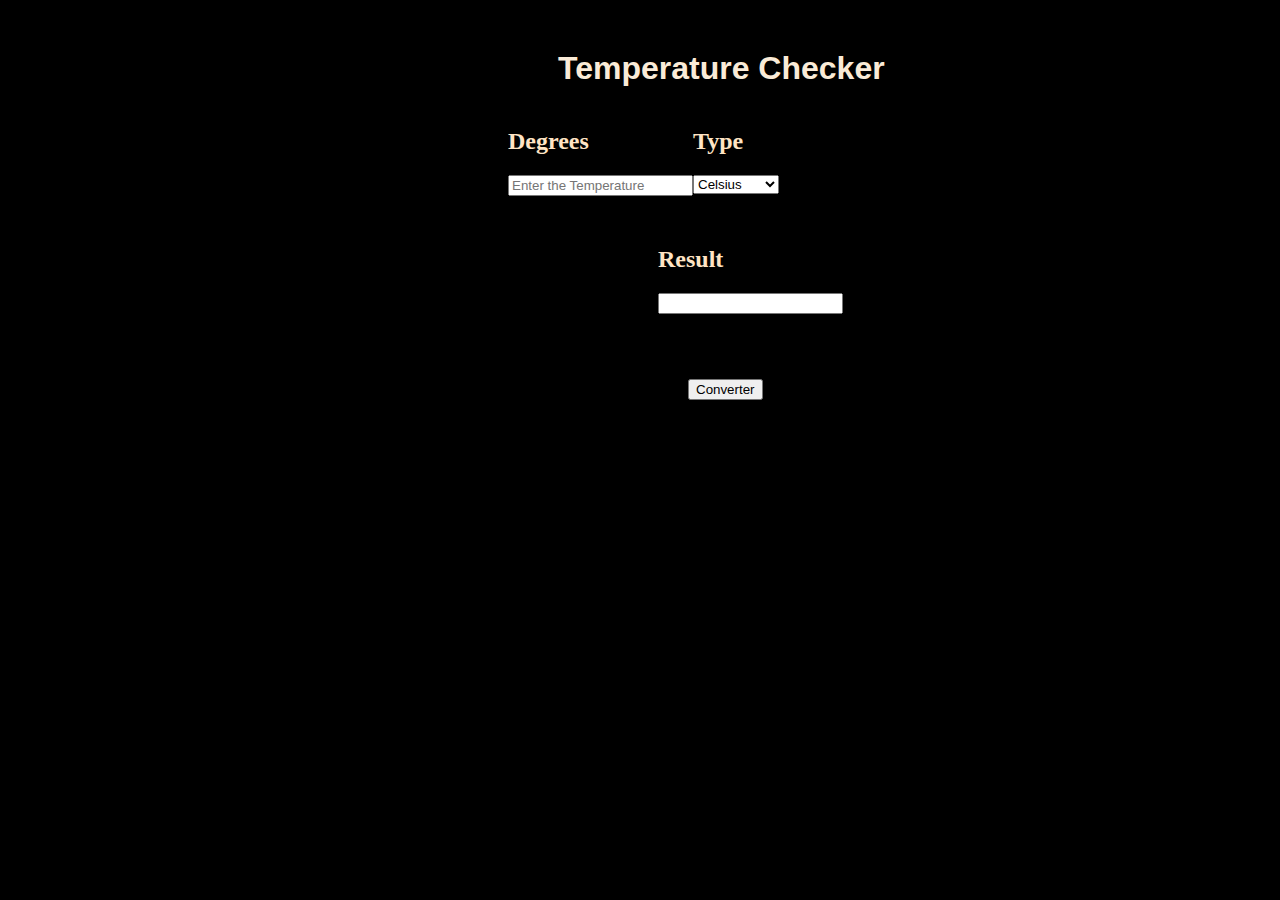
<file: TEMPERATURE CHECKER/index.html>
<!DOCTYPE html>
<html>
<head>
    <meta charset="UTF-8">
    <meta name="viewport" content="width=device-width, initial-scale=1.0">
    <title>Temperature Checker</title>
    <link rel="stylesheet" href="style.css">
</head>
<body>
    <div class="name">
        <h1 class="name1">Temperature Checker</h1>
    </div>
    <div class="tem">
        <div class="tem1">
            <h2>Degrees</h2>
            <input value="" placeholder="Enter the Temperature">
        </div>
        <div class="tem2">
            <h2>Type</h2>
            <select id="scaleSelector">
                <option value="celsius">Celsius</option>
                <option value="fahrenheit">Fahrenheit</option>
                <option value="kelvin">Kelvin</option>
            </select>
        </div>
    </div>
    <div class ="tem3">
        <h2>Result</h2>
        <input type ="">
    </div>
    <div class ="but">
        <button>Converter</button>
    </div>
</body>
</html>
</file>
<file: TEMPERATURE CHECKER/style.css>
body{
    background-color: black;
}
.name{
}
.name1{
    color: antiquewhite;
    margin-left: 550px;
    margin-top: 50px;
    font-family:Arial, Helvetica, sans-serif;
}
.tem{
    color: beige;
    display: flex;
    flex-direction: row;
    
    justify-content: space-between;
}
.tem1{
    color: bisque;
    margin-left: 500px;    
}
.tem2{
    color: bisque;
    margin-right: 500px;
    justify-content: space-between;
}
.tem3{
    color: bisque;
    margin-top: 50px;
    margin-left: 650px;
}
.but{
    margin-top: 50px;
    margin-left: 650px;
    padding: 15px 30px; 
    font-size: 16px; /* Adjust font size if needed */
    color:lightblue;
    border:10px;
}
button:hover{
    color: black;
    background-color: aqua;
}
</file>
